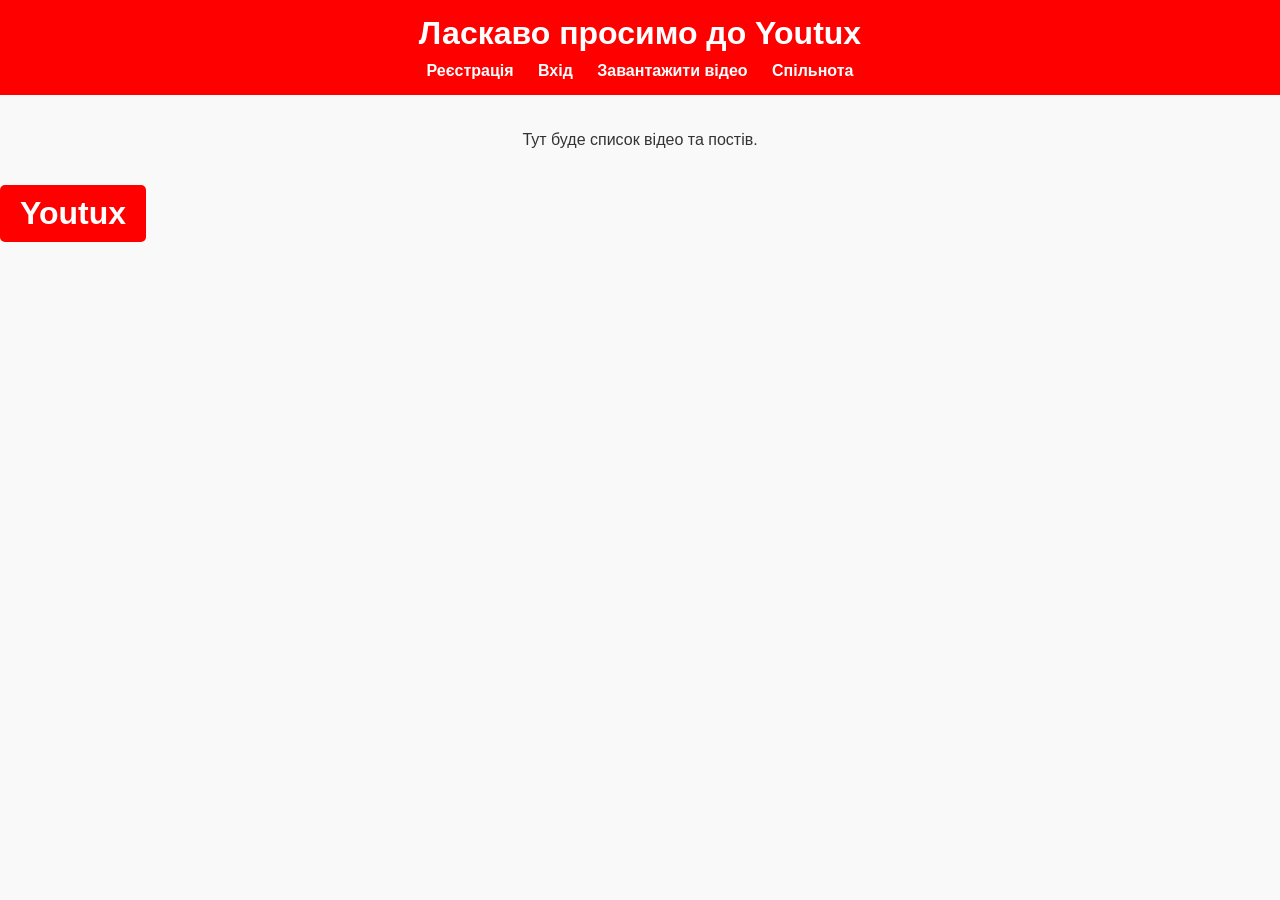
<file: index.html>
<!DOCTYPE html>
<html lang="uk">
<head>
  <meta charset="UTF-8">
  <title>Youtux — Головна</title>
  <link rel="stylesheet" href="style.css">
</head>
<body>
  <header>
    <h1>Ласкаво просимо до Youtux</h1>
    <nav>
      <a href="register.html">Реєстрація</a>
      <a href="login.html">Вхід</a>
      <a href="upload.html">Завантажити відео</a>
      <a href="community.html">Спільнота</a>
    </nav>
  </header>
  <main>
    <p>Тут буде список відео та постів.</p>
  </main>
</body>
<div class="logo-text">Youtux</div>
</html>
</file>
<file: style.css>
/* Загальні стилі */
body {
  font-family: Arial, sans-serif;
  background: #f9f9f9;
  margin: 0;
  padding: 0;
  color: #333;
}

header {
  background: #ff0000;
  color: white;
  padding: 15px;
  text-align: center;
}

header h1 {
  margin: 0;
}

nav {
  margin-top: 10px;
}

nav a {
  color: white;
  text-decoration: none;
  margin: 0 10px;
  font-weight: bold;
}

nav a:hover {
  text-decoration: underline;
}

/* Основний контейнер */
main {
  padding: 20px;
  text-align: center;
}

/* Форми */
form {
  margin: 20px auto;
  width: 300px;
  display: flex;
  flex-direction: column;
  background: white;
  padding: 20px;
  border-radius: 8px;
  box-shadow: 0 0 10px rgba(0,0,0,0.1);
}

input, textarea, button {
  margin: 5px 0;
  padding: 10px;
  border: 1px solid #ccc;
  border-radius: 5px;
}

textarea {
  resize: vertical;
  min-height: 80px;
}

button {
  background: #ff0000;
  color: white;
  border: none;
  cursor: pointer;
  font-weight: bold;
}

button:hover {
  background: #cc0000;
}

/* Відео */
video {
  width: 80%;
  border: 2px solid #ccc;
  border-radius: 8px;
  margin: 20px 0;
}

/* Спільнота */
#posts {
  margin-top: 20px;
  text-align: left;
  max-width: 600px;
  margin-left: auto;
  margin-right: auto;
}

#posts p {
  background: #fff;
  padding: 10px;
  border-radius: 5px;
  margin-bottom: 10px;
  box-shadow: 0 0 5px rgba(0,0,0,0.1);
}

/* Footer */
footer {
  background: #333;
  color: white;
  text-align: center;
  padding: 10px;
  margin-top: 30px;
}
.logo-text {
  font-size: 32px;
  font-weight: bold;
  color: white;
  background: #ff0000;
  padding: 10px 20px;
  border-radius: 5px;
  display: inline-block;
}
</file>
